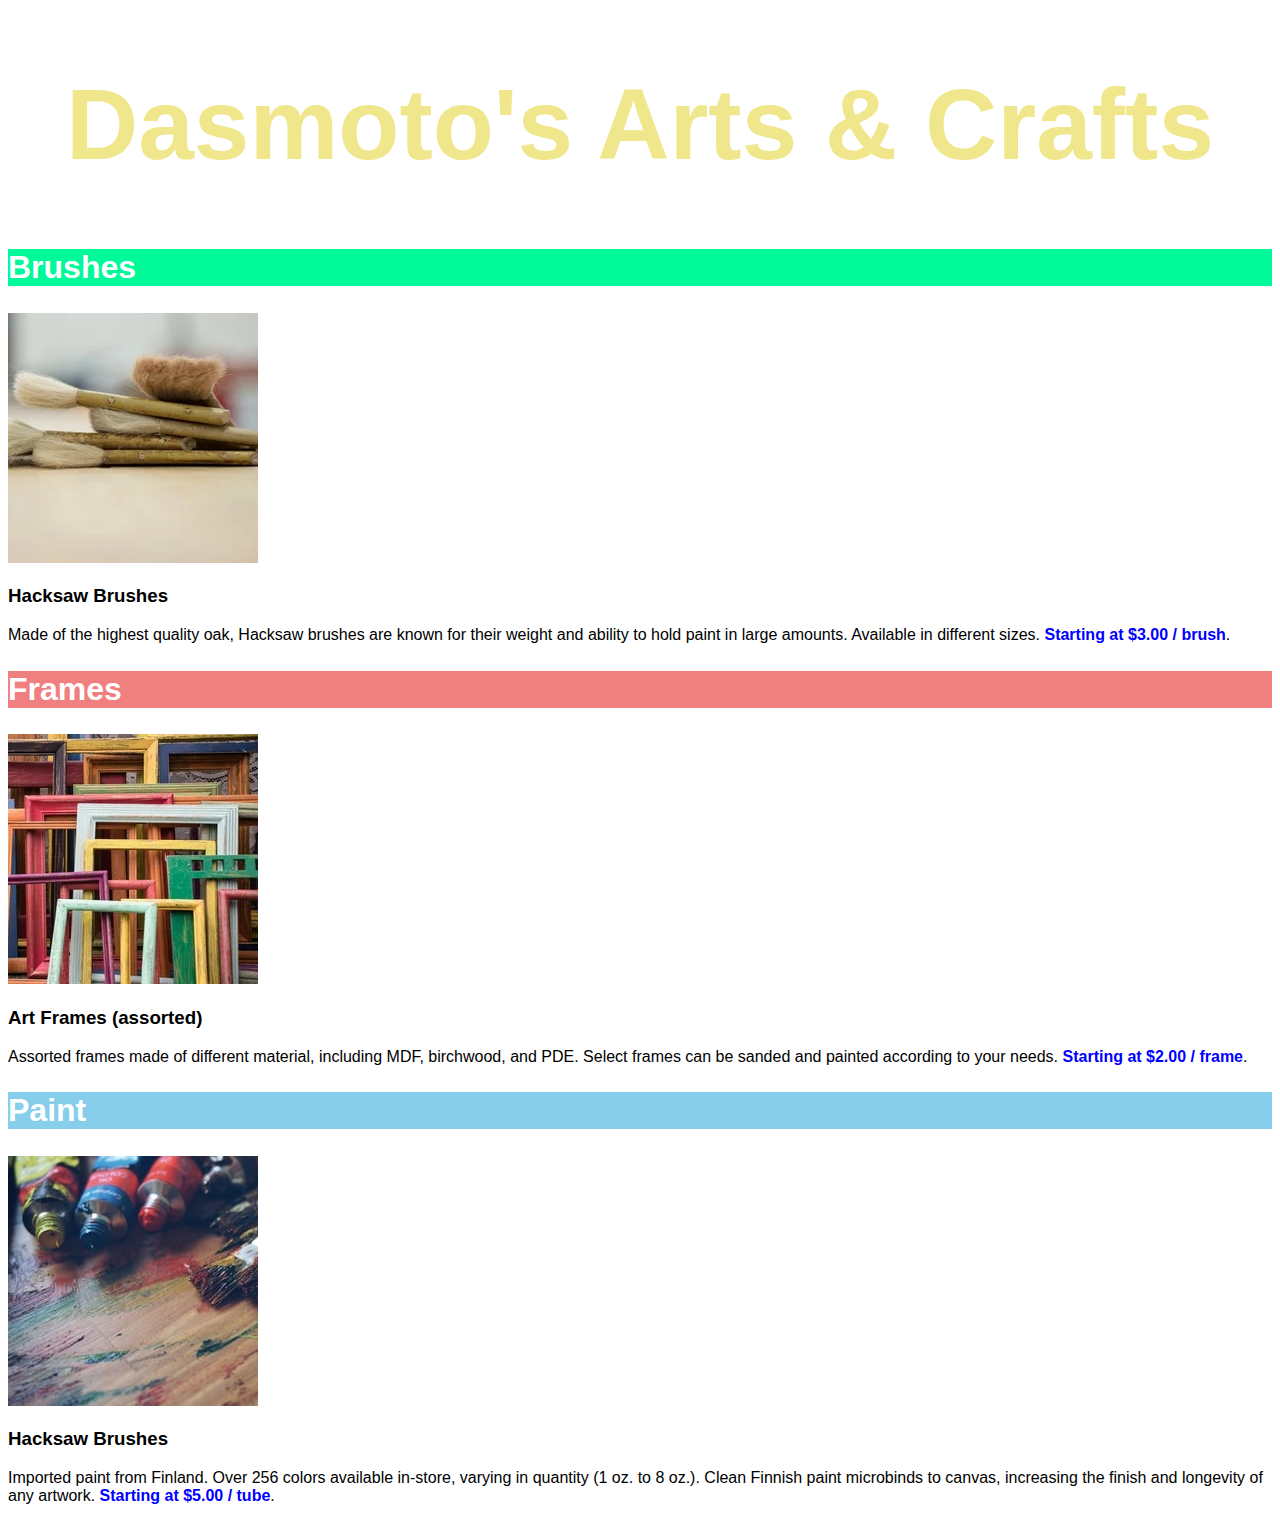
<file: index.html>
<!DOCTYPE html>
<html>
    <head>
        <title>Dasmoto's Arts & Crafts</title>
        <link href="./resources/css/index.css" rel="stylesheet" />
    </head>
    <body>
        <header>
            <h1>Dasmoto's Arts & Crafts</h1>
        </header>
        <main>
            <section>
                <h2 id="brushes">Brushes</h2>
                <img src="./resources/images/hacksaw.jpeg" alt="Hacksaw Brushes" />
                <h3>Hacksaw Brushes</h3>
                <p>Made of the highest quality oak, Hacksaw brushes are known for their weight and ability to hold paint in large amounts. Available in different sizes. <span class="price">Starting at $3.00 / brush</span>.</p>
            </section>

            <section>
                <h2 id="frames">Frames</h2>
                <img src="./resources/images/frames.jpeg" alt="Art Frames" />
                <h3>Art Frames (assorted)</h3>
                <p>Assorted frames made of different material, including MDF, birchwood, and PDE. Select frames can be sanded and painted according to your needs. <span class="price">Starting at $2.00 / frame</span>.</p>
            </section>

            <section>
                <h2 id="paint">Paint</h2>
                <img src="./resources/images/finnish.jpeg" alt="Finnish Paint" />
                <h3>Hacksaw Brushes</h3>
                <p>Imported paint from Finland. Over 256 colors available in-store, varying in quantity (1 oz. to 8 oz.). Clean Finnish paint microbinds to canvas, increasing the finish and longevity of any artwork. <span class="price">Starting at $5.00 / tube</span>.</p>
            </section>
        </main>
    </body>
</html>
</file>
<file: resources/css/index.css>
body {
    font-family: Helvetica;
}

header {
    background-image: url(https://content.codecademy.com/courses/freelance-1/unit-2/pattern.jpeg);
}

h1 {
    font-size: 100px;
    font-weight: bold;
    color: khaki;
    text-align: center;
}

h2 {
    font-size: 32px;
    font-weight: bold;
    color: white;
}

#brushes {
    background-color: mediumspringgreen;
}

#frames {
    background-color: lightcoral;
}

#paint {
    background-color: skyblue;
}

.price {
    font-weight: bold;
    color: blue;
}
</file>
